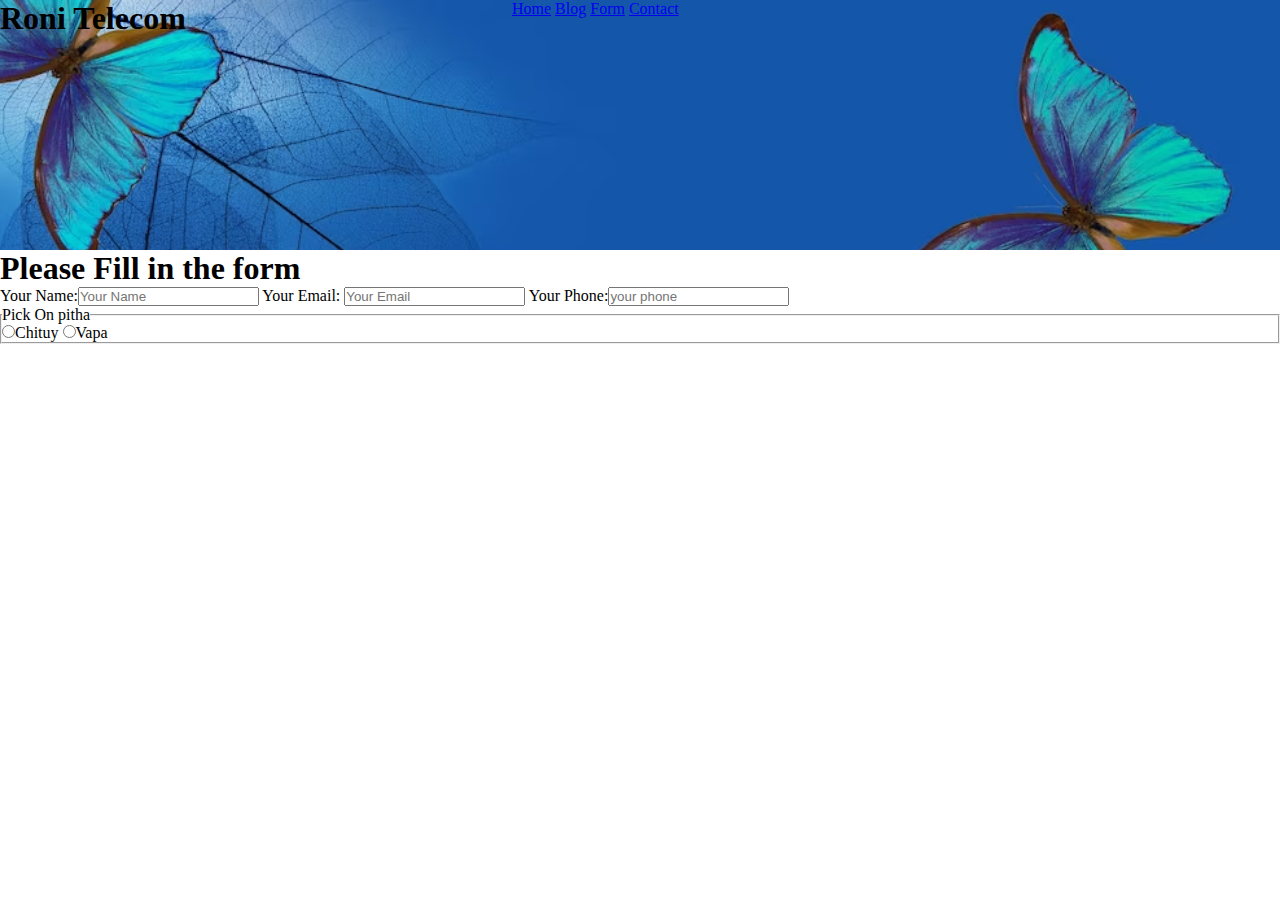
<file: form.html>
<!DOCTYPE html>
<html lang="en">
<head>
    <meta charset="UTF-8">
    <meta name="viewport" content="width=device-width, initial-scale=1.0">
    <title>Document</title>
    <link rel="stylesheet" href="style.css">
</head>
<body>
    <header>
        <div class="hulf-width">
            <h1>Roni Telecom</h1>
        </div>
        <div class="hulf-width">
            <nav>
                <ul>
                    <li><a href="index.html">Home</a></li>
                    <li><a href="blog.html">Blog</a></li> 
                    <li><a href="form.html">Form</a></li> 
                    <li><a href="contact.html">Contact</a></li>
                </ul>
            </nav>
        </div>
    </header>
    <main>
        <section>
            <H1>Please Fill in the form </H1>
            <form action="">
                <label for="name">Your Name:<input id="name" type="text" placeholder="Your Name"></label> 
                <label for="email">Your Email: <input type="text" id="email" placeholder="Your Email"></label>
                <label for="phone">Your Phone:<input type="text" id="phone" placeholder="your phone"></label>
            </form>

            <fieldset>
                <legend>Pick On pitha</legend>
                <label for="Chituy"><input id="Chituy" type="radio">Chituy</label>
                <label for="Vapa"><input id="Vapa" type="radio">Vapa</label>       
            </fieldset>

        </section>

    </main>
    <footer>

    </footer>

</body>
</html>
</file>
<file: style.css>
*{
    margin:0px;
    padding:0px;
}


header{
height:250px;
width:100%;
background-image: url(Images/Header.png);
background-repeat: no-repeat;
background-size: cover;
}
.hulf-width{
    width:40%;
    float:left;
}
nav>ul>li{
    display: inline;

}
</file>
